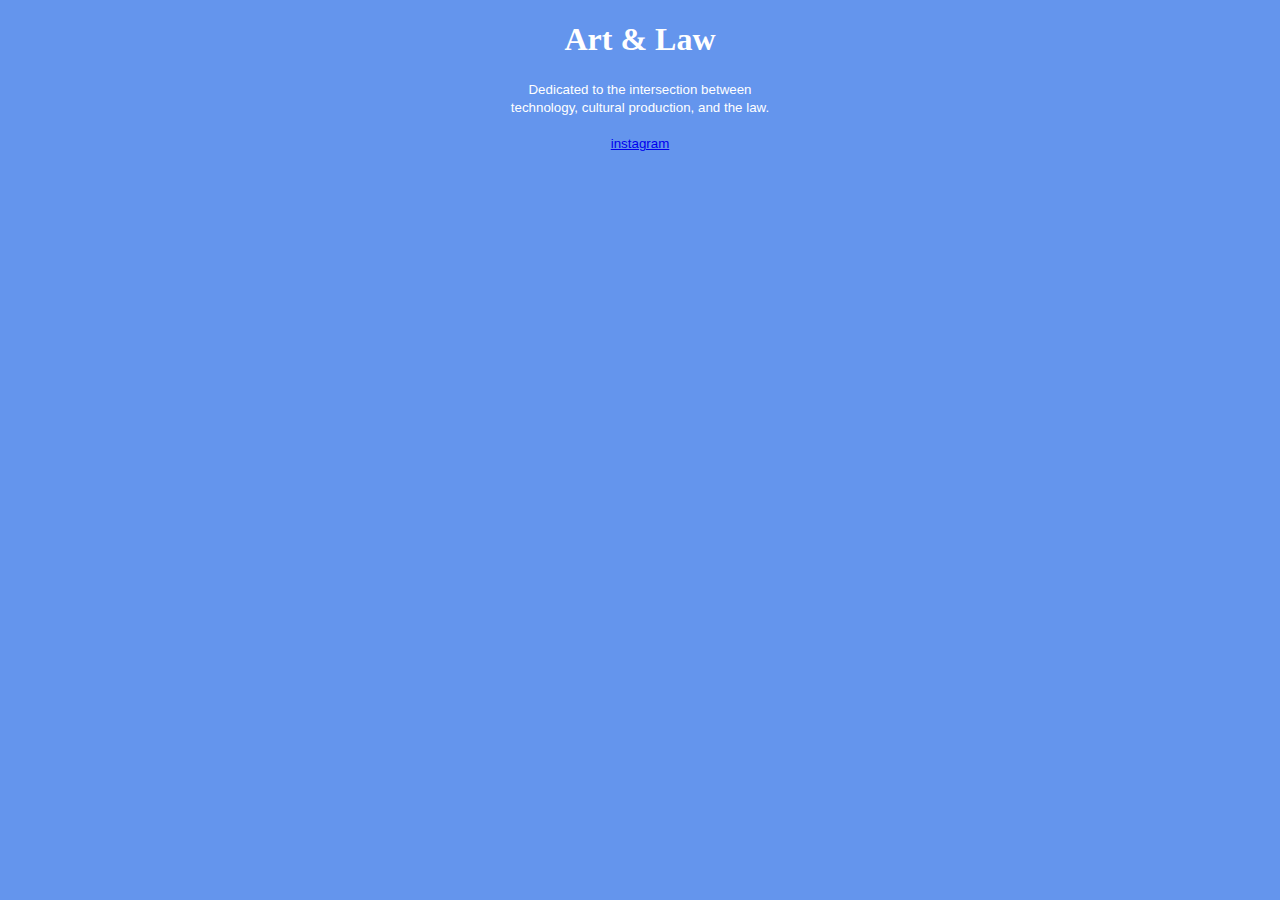
<file: index.html>
<!DOCTYPE html>
<html>
<head>
	<title>Macy Siu</title>
	<link rel="stylesheet" type="text/css" href="css/style.css">
</head>
<body>
	<center>
	<h1><large>Art & Law</large></h1>
	<p><small>Dedicated to the intersection between <br /> 
	technology, cultural production, and the law.<br /><br />
	<a href="https://instagram.com/_macysiu_/">instagram</a></small></p>
	</center>

</body>
</html>
</file>
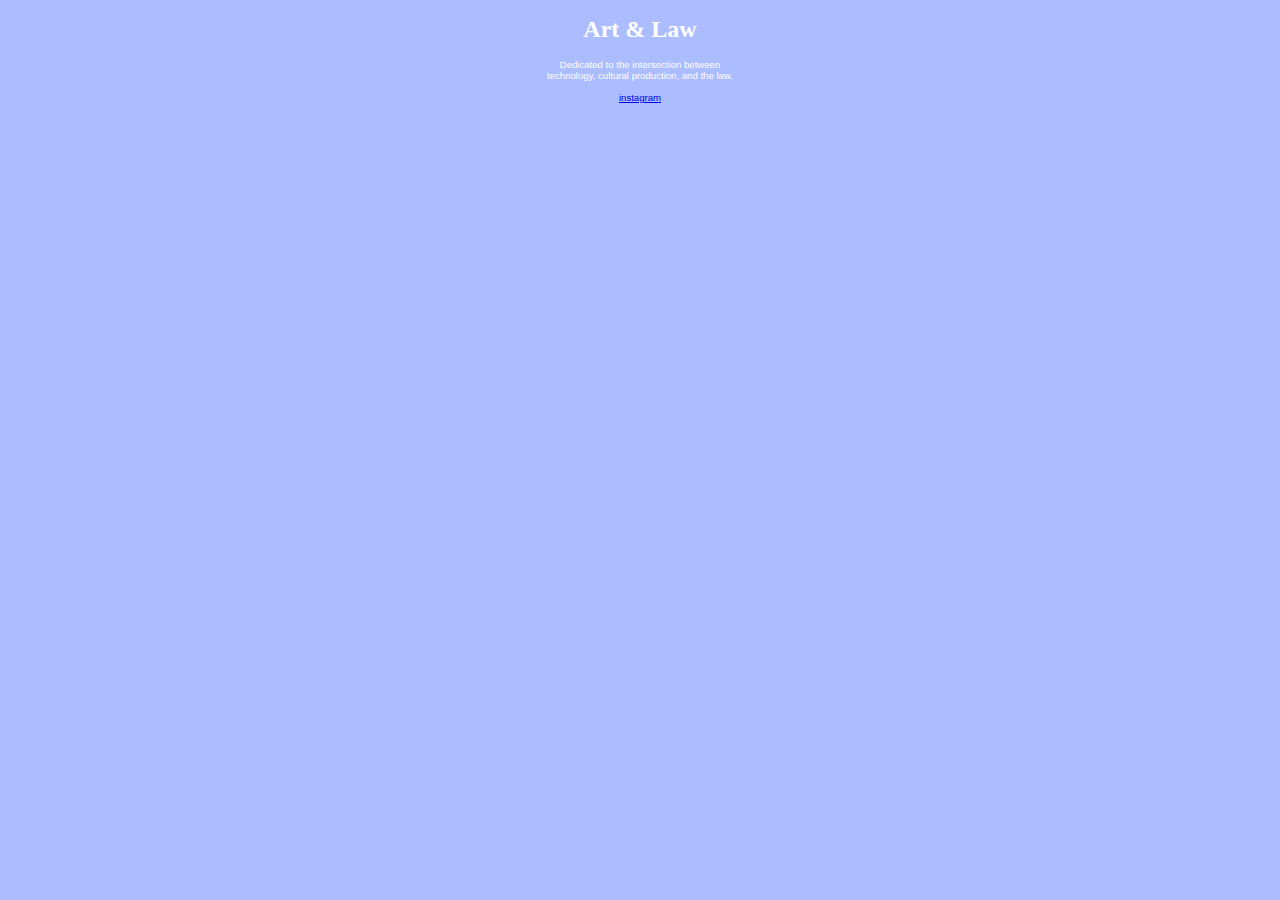
<file: week 1/index.html>
<!DOCTYPE html>
<html>

<head>
	<title>Macy Siu</title>
	<link rel="stylesheet" type="text/css" href="css/style.css">
</head>

<body>
	<h1>Art & Law</h1>
	<p>Dedicated to the intersection between <br /> 
	technology, cultural production, and the law.<br /><br />
	<a href="https://instagram.com/_macysiu_/">instagram</a></p>
</body>

</html>
</file>
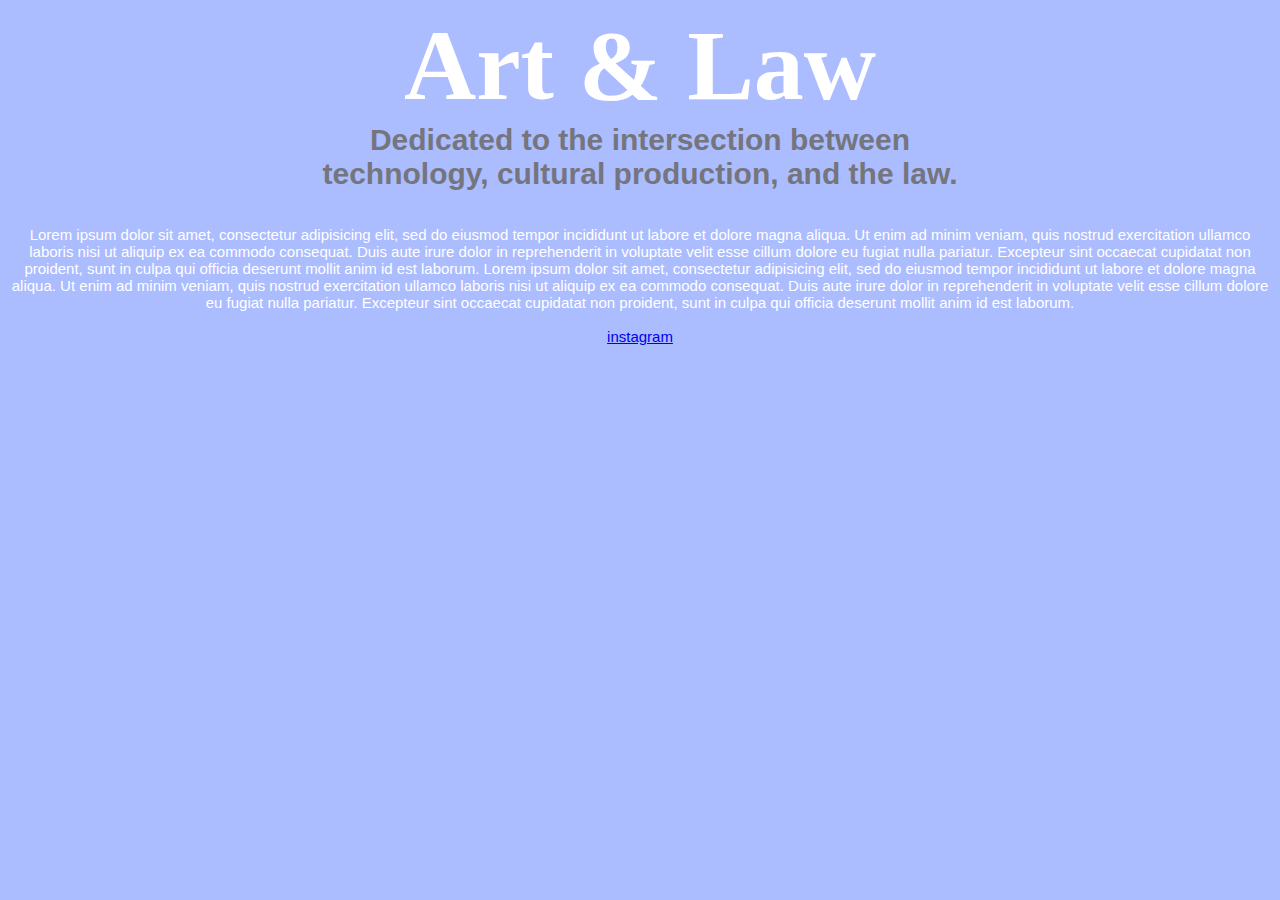
<file: week1/index.html>
<!DOCTYPE html>
<html>

<head>
	<title>Macy Siu</title>
	<link rel="stylesheet" type="text/css" href="style.css">
</head>

<body>
	<h1>Art & Law</h1>
	<h2>Dedicated to the intersection between <br /> 
	technology, cultural production, and the law.</h2>
	<p>Lorem ipsum dolor sit amet, consectetur adipisicing elit, sed do eiusmod
	tempor incididunt ut labore et dolore magna aliqua. Ut enim ad minim veniam,
	quis nostrud exercitation ullamco laboris nisi ut aliquip ex ea commodo
	consequat. Duis aute irure dolor in reprehenderit in voluptate velit esse
	cillum dolore eu fugiat nulla pariatur. Excepteur sint occaecat cupidatat non
	proident, sunt in culpa qui officia deserunt mollit anim id est laborum. 
	Lorem ipsum dolor sit amet, consectetur adipisicing elit, sed do eiusmod
	tempor incididunt ut labore et dolore magna aliqua. Ut enim ad minim veniam,
	quis nostrud exercitation ullamco laboris nisi ut aliquip ex ea commodo
	consequat. Duis aute irure dolor in reprehenderit in voluptate velit esse
	cillum dolore eu fugiat nulla pariatur. Excepteur sint occaecat cupidatat non
	proident, sunt in culpa qui officia deserunt mollit anim id est laborum.
	<br /><br />
	<a href="https://instagram.com/_macysiu_/">instagram</a></p>
</body>

</html>
</file>
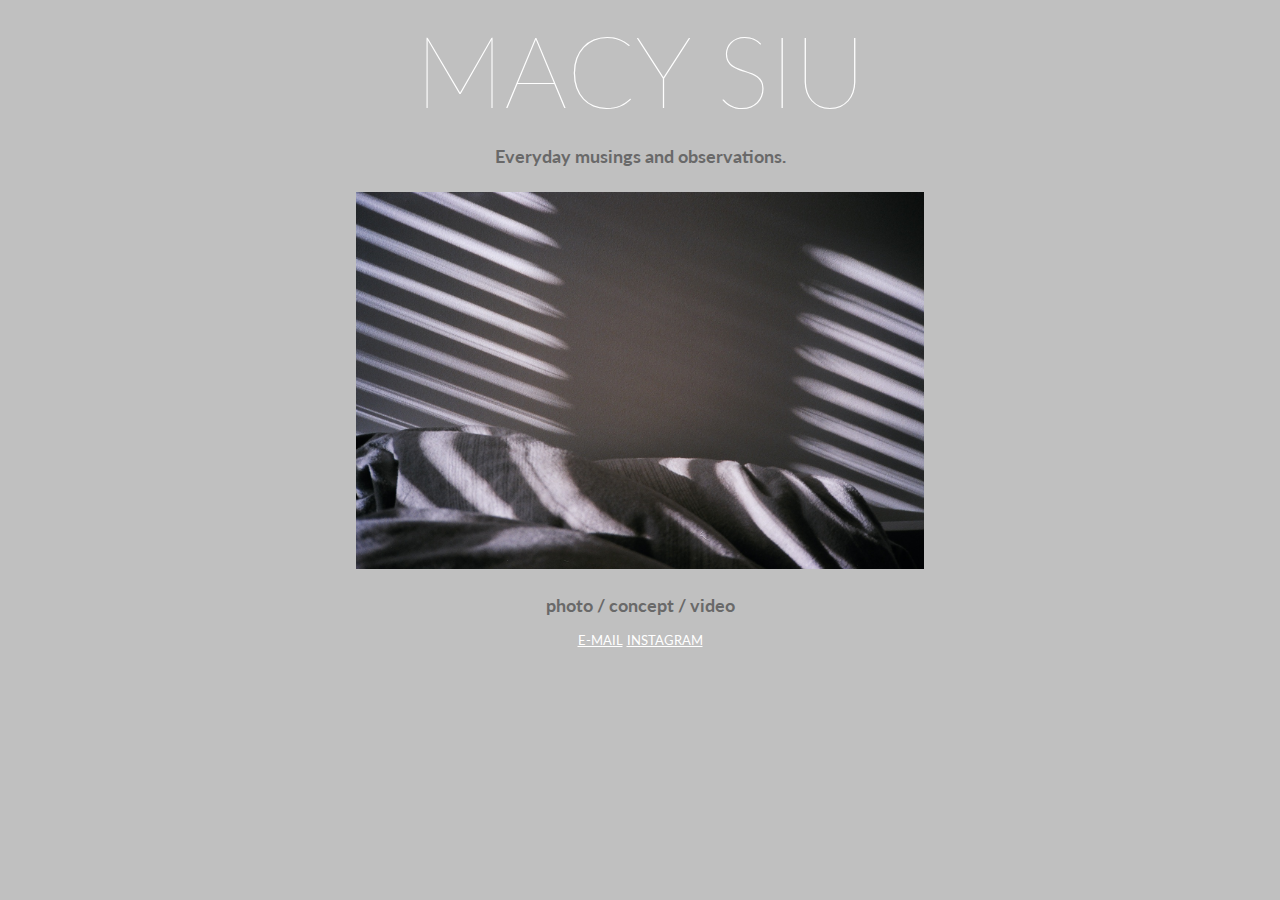
<file: week3/index.html>
<!DOCTYPE html>
<html>

	<head>
		<title>Macy Siu</title>
		<link rel="stylesheet" type="text/css" href="style.css">
		<link rel="stylesheet" type="text/css" href="http://fonts.googleapis.com/css?family=Lato:thin|Old Standard TT:italic">
	</head>

	<body>

		<div id="header">
		<h1>MACY SIU</h1>
		</div>

		<div id="slogan">
		<h2>Everyday musings and observations.</h2>
		</div>
		
		<img src="images/bedlight.jpg" alt="light and dark" title="light and dark" class="center" />

		<div id="nav">
		<h2>photo / concept / video</h2>
		</div>

		<div id="contact">
		<ul>
			<li><a href="#">E-MAIL</a></li>
			<li><a href="#">INSTAGRAM</a></li>
		</ul>
		</div>

	</body>

</html>
</file>
<file: css/style.css>
body {
	background-color: CornflowerBlue 
}
h1, p {
	color: white;
}
h1 {
	font-family: "Palatino Linotype", "Book Antiqua", Palatino, serif;
}
p {
	font-family: "Arial", Helvetica, sans-serif;
}
</file>
<file: week 1/css/style.css>
body {
	background-color: #ABBCFF
}
h1, p {
	color: white;
	text-align: center;
}
h1 {
	font-family: "Palatino Linotype", "Book Antiqua", Palatino, serif;
	font-size: x-large;
}
p {
	font-family: "Arial", Helvetica, sans-serif;
	font-size: 60%;
}
</file>
<file: week1/style.css>
body {
	background-color: #abbcff;
	padding: 0;
	text-align: center; 
}
h1 {
	margin: 0
}

h2 {
	margin:0 0 35px 0;
}

h1 {
	font-family: "Palatino Linotype", "Book Antiqua", Palatino, serif;
	color: #ffffff;
	font-size: 100px;
}

h2 {
	font-family: "Arial", Helvetica, sans-serif;
	color: #75757d;
	font-size: 30px;
}

p {
	font-family: "Arial", Helvetica, sans-serif;
	color: #ffffff;
	font-size: 15px;
}
</file>
<file: week3/style.css>
body {
	background-color: #C0C0C0;
}

#header {
	text-align:center;
	padding:1px;
}

#slogan {
	text-align: center;
}

#nav {
	text-align: center;
}

#contact ul {
	margin: 0;
	padding: 0;
	list-style-type: none;
	text-align: center;
}

#contact ul li { display: inline; }

#contact ul li a {
	font-family: "Lato", light;
	font-size: 13px;
	padding: .2em lem;
	color: #ffffff;
}

#contact ul li a:hover {
	color: #ffffff;
	background-color: #696969;
}

img.center {
	display: block;
	margin-left: auto;
	margin-right: auto;
}

img {
	max-width: 45%;
	height: auto;
	padding-top: 10px;
	padding-bottom: 10px;
}

h1 {
	margin: 0
}

h1 {
	font-family: "Lato", light;
	color: #ffffff;
	font-size: 100px;
	font-weight: 150;
}

h2 {
	font-family: "Lato", light;
	color: #696969;
	font-size: 18px;
}
</file>
